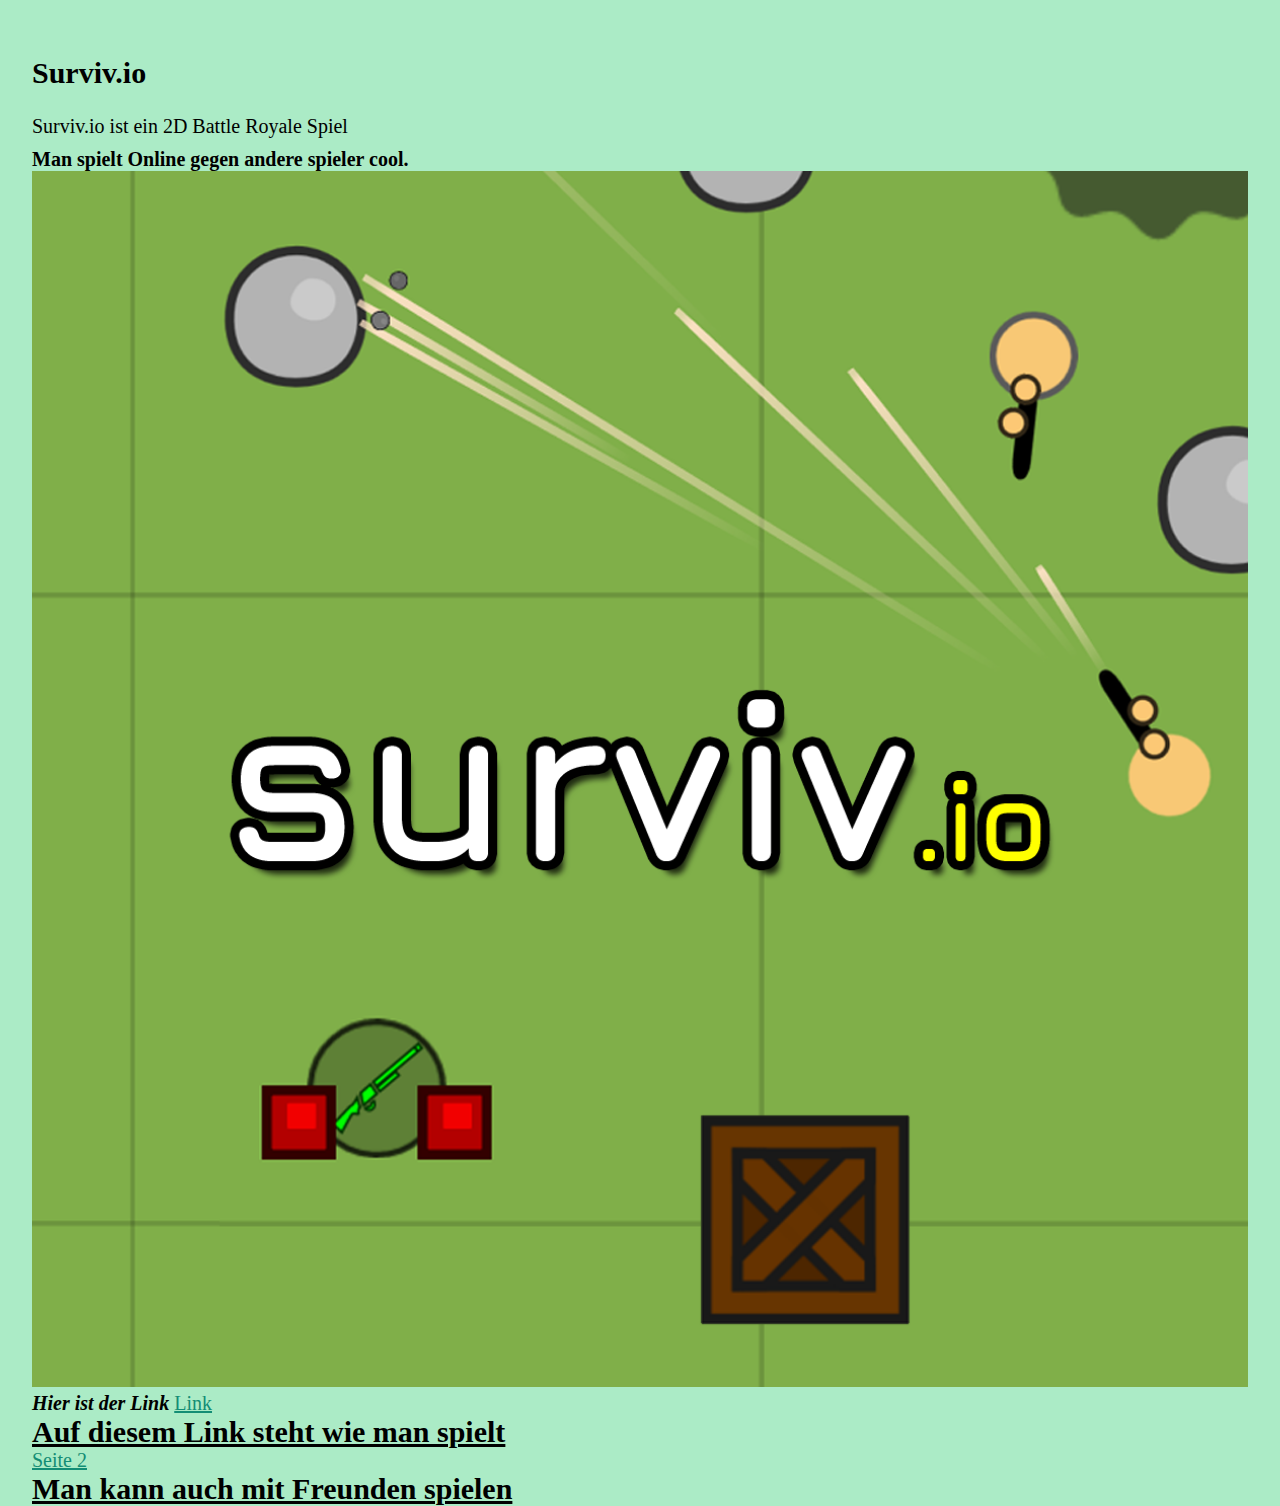
<file: index.html>
<!DOCTYPE html>



<html>



    <head>

        <meta charset="utf-8">
	    
	<link rel="stylesheet" href="css/myStyle.css">

        <title>Surviv.io</title>

    </head>



    <body>

        <h1>Surviv.io</h1>

        <p>Surviv.io ist ein 2D Battle Royale Spiel</p>

        <strong>Man spielt Online gegen andere spieler cool.</strong>

        <img src="surviv-io.png" alt="da wäre ein Bild" width="200px">

        <strong><em>Hier ist der Link</em></strong>

        <a href="http://surviv.io">Link</a>

        <h2>Auf diesem Link steht wie man spielt</h2>
		<a href="index.html">Seite 2</a><br/>
		<h2>Man kann auch mit Freunden spielen</h2>

    </body>



</html>
</file>
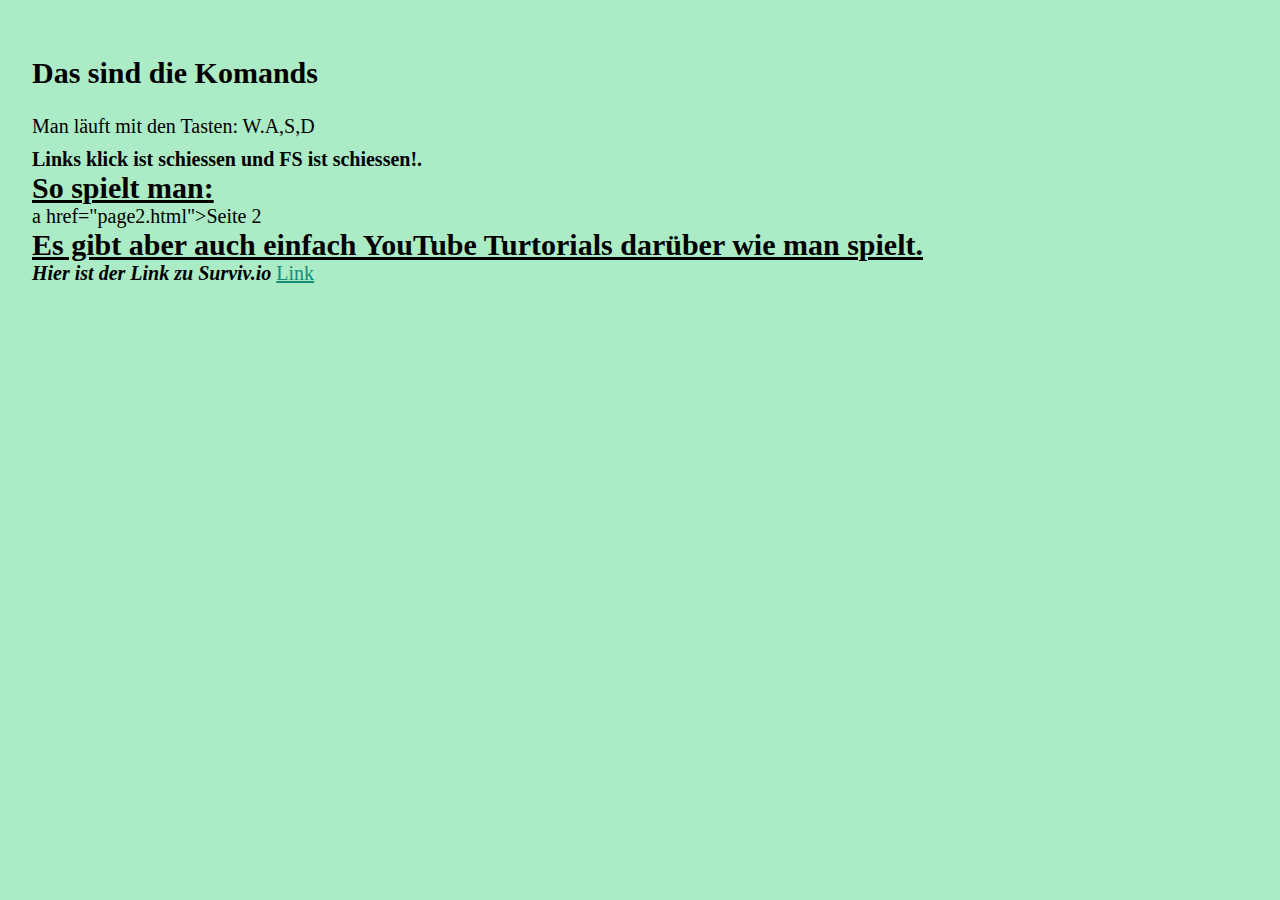
<file: page2.html>
<!DOCTYPE html>



<html>



    <head>

        <meta charset="utf-8">
	 
	<link rel="stylesheet" href="css/myStyle.css">

        <title>ZWEITE SEITE </title>

    </head>



    <body>

        <h1>Das sind die Komands</h1>

        <p>Man läuft mit den Tasten: W.A,S,D</p>

        <strong>Links klick ist schiessen und FS ist schiessen!.</strong>

        <h2>So spielt man:</h2>
	    
	    a href="page2.html">Seite 2</a><br/>
		
		<h2>Es gibt aber auch einfach YouTube Turtorials darüber wie man spielt.</h2>
		
		 <strong><em>Hier ist der Link zu Surviv.io</em></strong> <a href="http://surviv.io">Link</a>

    </body>



</html>
</file>
<file: css/myStyle.css>
html {
    width: 100%; /* width=breite, 1% = 1% der Fensterbreite*/
    margin:0; /* margin=Abstand nach Aussen */
    padding: 0; /* padding=Abstand nach Innen */
}

body{
    width:95%;
    background-color: #ABEBC6; /*background=Hintergrund, color=Farbe*/
    font-size: 20px; /*font=Schrift, size=Grösse*/
    color: #rgb(16, 6, 153);
    margin:0;
    padding:2.5% 2.5% 0 2.5%; /* 2.5% 2.5% 0 2.5% = oben=2.5% rechts=2.5% unten=0 links=2.5% */
}

h1 {
    clear: left; /* clear=auf neue Zeile, left=linksbündig */
	color: #rgb(16, 6, 153);
	font-size: 1.5em; /*1.5em = das 1.5-fache der normalen Grösse (Schriftgrösse des Elternelements, hier body)*/
    width: 100%;
    margin: 2% 0 2% 0; 
}
.mainTitle{
    border-top: solid 0.25em #0B5345; /*Rahmen = border, top = oben, solid=durchgezogen, 0.25em=Dicke des Rahmens, #0B5345=Farbe des Rahmens*/
	border-bottom: solid 0.25em #0B5345; /*bottom = unten*/
}
h2{
    margin:0; /* 0 = 0 0 0 0 */
    text-decoration: underline;
}

a {
	text-decoration: underline; /* text-decoration:underline=unterstrichen */
    color: #138D75;
}
a:hover {
	color: #rgb(16, 6, 153);
}

img{
    clear: left;
    width: 100%; /* 100%=Breite des Elternelements (hier body) */
}

p{
    clear: left;
    margin-bottom:0.5em;
}

#navigation {
    float: left;
    clear:left;
    width: 98%;
    background-color: #DC00F5;
    color: #ABEBC6;
    font-size: 2em;
    margin: 0 0 1.5em 0;
    padding: 1%;
}
#navigation a {
    color: #ABEBC6;
}
</file>
